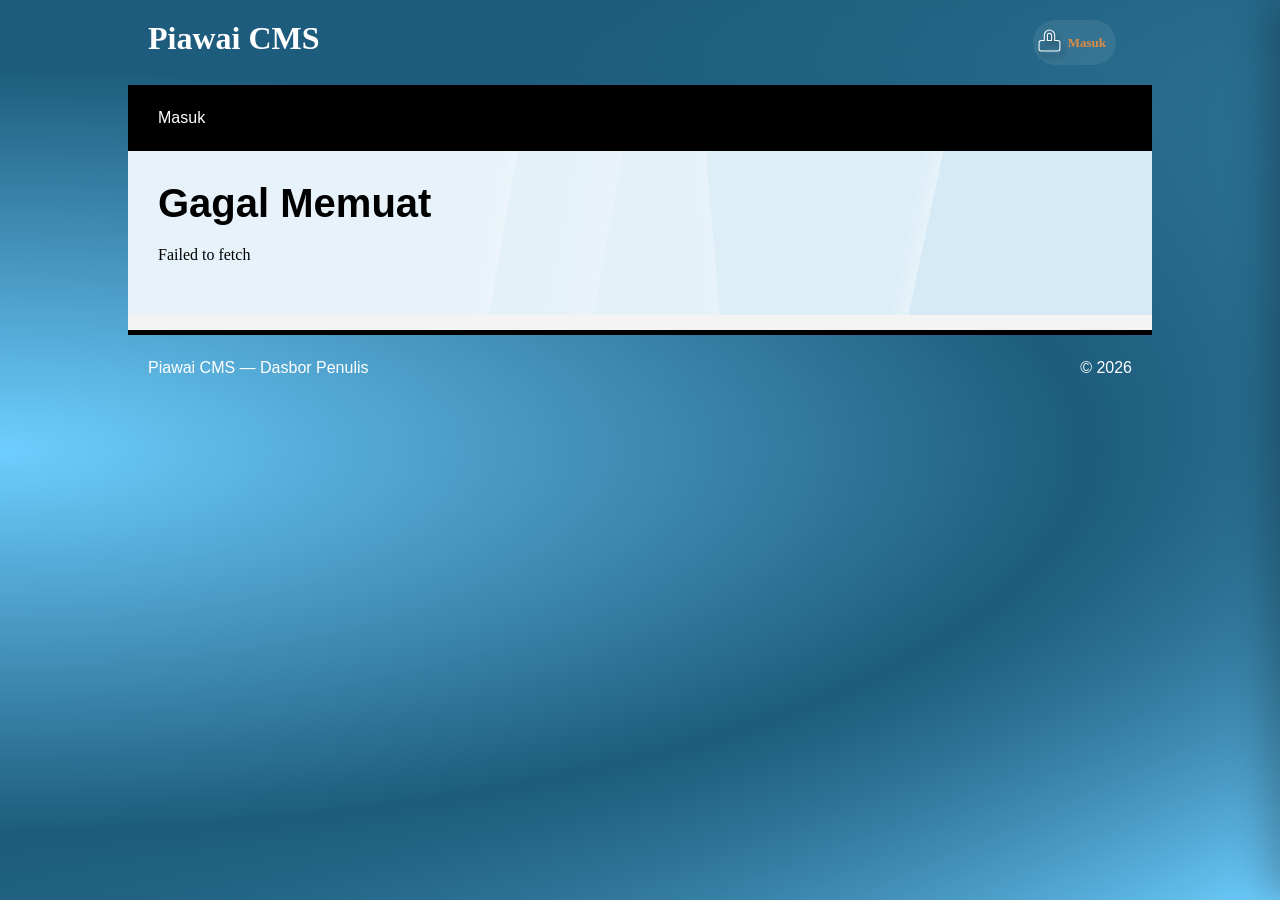
<file: index.html>
<!DOCTYPE html>
<html lang="id">
<head>
    <meta charset="utf-8">
    <meta name="description" content="Piawai CMS — platform CMS multi-penulis. Baca artikel dari berbagai penulis, atau masuk untuk mengelola CMS Anda sendiri.">
    <meta name="viewport" content="width=device-width, initial-scale=1, maximum-scale=5">
    <!-- Shell tunggal ini sekarang menyajikan halaman PUBLIK (beranda,
         ?profile/<kodeCms>, ?user/<kodeCms>/<slug>) DAN admin (?login,
         ?dashboard, ?editor/<id>, dst) — lihat engine.js & pages/public.js.
         Karena semua rute lewat query string di satu file, tidak ada lagi
         pembagian "app.html vs index.html" seperti versi Worker sebelumnya. -->
    <title>Piawai CMS</title>
    <!-- [PERF] Preconnect ke origin API (dipisah dari frontend, lihat db.js) —
         browser membuka koneksi DNS+TLS lebih awal, jadi fetch data halaman
         pertama tidak menunggu handshake baru saat itu juga. -->
    <link rel="preconnect" href="https://cms-api.piawai.workers.dev">
    <link rel="dns-prefetch" href="https://cms-api.piawai.workers.dev">
    <link rel="stylesheet" type="text/css" href="style.css">
    <link rel="stylesheet" type="text/css" href="svg.css">
    <!-- [SECURITY] Captcha login/registrasi kini captcha matematika kustom
         (soal diminta ke server, diverifikasi di server juga) — tidak ada
         lagi script pihak ketiga yang perlu dimuat di sini. Lihat auth.js. -->
</head>
<body>

  <!-- [PERF] Progress bar navigasi tipis — lihat web.startProgress/finishProgress di engine.js -->
  <div id="navProgress"></div>

  <div class="main" id="body">
    <div id="stickyHeaderWrap">
    <div class="row header">
        <div class="kiri">
            <a href="/" onclick="web.navigate({page:'home'}); return false;" style="color:inherit;text-decoration:none;">
                <span class="orange">Piawai CMS</span>
                <span class="orange sub"></span>
            </a>
        </div>
        <div class="kanan">
            <div id="authSlot" class="auth-slot"></div>
        </div>
    </div>

    <div class="row">
        <div class="menu-bar" id="stickyMenu">
            <div class="burger" id="burgerBtn">&#9776;</div>
            <nav class="nav-links" id="navLinks"></nav>
        </div>
    </div>
    </div>

<div id="content"></div>

<!-- FORM DRAWER — panel geser dari kanan, dipakai ulang oleh SEMUA form
     tambah/edit (artikel, profil CMS, kelola CMS). -->
<div id="formDrawerOverlay" class="form-drawer-overlay" onclick="web.closeDrawer()"></div>
<div id="formDrawerPanel" class="form-drawer" role="dialog" aria-modal="true" aria-labelledby="formDrawerTitle">
    <div class="form-drawer-header">
        <span class="form-drawer-header-title" id="formDrawerTitle"></span>
        <button type="button" class="form-drawer-close" onclick="web.closeDrawer()">&times; Tutup</button>
    </div>
    <div class="form-drawer-body" id="formDrawerBody"></div>
</div>

<div class="row footer">
    <div class="kiri">Piawai CMS &mdash; Dasbor Penulis</div>
    <div class="kanan">&nbsp; &copy; 2026</div>
</div>

</div>

<script type="text/javascript" src="svg.js"></script>
<script type="text/javascript" src="engine.js"></script>
<script type="text/javascript" src="db.js"></script>
<script type="text/javascript" src="auth.js"></script>

<script type="text/javascript">
if (typeof svg !== 'undefined') svg.di();
</script>

<script type="text/javascript">
// Menu dibangun dari siteConfig (dataset.js). Menyaring berdasar status
// login (guestOnly) & peran (role) — lihat komentar di dataset.js.
function renderMenu() {
    const navLinks = document.getElementById('navLinks');
    if (!navLinks) return;

    const user = (typeof auth !== 'undefined') ? auth.currentUser() : null;
    const visible = p => (!p.guestOnly || !user) && (!p.role || (user && p.role.includes(user.role)));

    navLinks.innerHTML = siteConfig
        .filter(p => p.menu && visible(p))
        .map(p => `<a href="${web.href(p.slug)}" onclick="web.navigate('${p.slug}'); return false;">${p.label}</a>`)
        .join('\n');

    if (typeof auth !== 'undefined') auth.renderAuthUI();
}
</script>

<script src="dataset.js"></script>
<script>
    loadPageScripts(pageFiles, () => {
        renderMenu();
        web.navigate(); // [PERF] render pertama di sini, bukan di window.onload — lihat komentar di engine.js
    });
</script>

</body>
</html>
</file>
<file: style.css>
/* PT Sismadi Langit Solusi - Style Core
  Build: 2026-04-19
  Focus: Modular, Scalable, & Consistent Design
*/

:root {
  /* Colors — Brand */
  --pColor:        #00738e;
  --sColor:        #00738e;
  --aColor:        #DF8C43;
  --tColor:        #2C2A27;
  --pLightColor:   #4da2be;
  --pDarkColor:    #004761;
  --pTextColor:    #ffffff;
  --bg-dark:       #1D5C7C;
  --bg-light:      #6ECEFF;
  --color-page-bg: #F4F4F4;

  /* Colors — Semantic */
  --color-danger:  #c0392b;
  --color-success: #1D9E75;
  --color-muted:   #555;

  /* Typography */
  --font-heading: 'Plus Jakarta Sans', 'Segoe UI', sans-serif;
  --font-body:    'Inter', 'Segoe UI', sans-serif;
  --font-serif:   Georgia, "Times New Roman", serif;
  --font-mono:    'Courier New', Courier, monospace;

  --h1Size: 40px;
  --h2Size: 32px;
  --h3Size: 24px;
  --tSize:  16px;

  /* Weights & Spacing */
  --weight-bold:     700;
  --weight-medium:   500;
  --transition-fast: 0.2s ease;
  --radius-sm:       4px;
  --radius-lg:       8px;

  /* Slide Viewer — PREP phase colors */
  --sv-ph-p:  #DF8C43;   /* Point   — amber  */
  --sv-ph-r:  #5DCAA5;   /* Reason  — teal   */
  --sv-ph-e:  #AFA9EC;   /* Example — violet */
  --sv-ph-p2: #F4C0D1;   /* Point 2 — pink   */
  --sv-ph-inactive: var(--mColor, #555);

  /* Slide Viewer — Dark theme tokens */
  --sv-bg:         #0D0D0F;
  --sv-bg-dark:    #16161A;
  --sv-border:     #2A2A35;
  --sv-text:       #F0EEE8;
  --sv-text-muted: #B8B5AC;
  --sv-text-dim:   #888880;
}


/* =====================================================
   PREP Phase — Slide Viewer labels & prep bar
   ===================================================== */

/* Phase label di dalam slide (div.sv-phase-label) */
.sv-ph-p  { color: var(--sv-ph-p);  }
.sv-ph-r  { color: var(--sv-ph-r);  }
.sv-ph-e  { color: var(--sv-ph-e);  }
.sv-ph-p2 { color: var(--sv-ph-p2); }

/* Prep bar di topbar — inactive by default, active saat sv-ps-active ditambah JS */
.sv-ps                        { color: var(--sv-ph-inactive); transition: color .2s; }
.sv-ps.sv-ps-active.sv-ph-p  { color: var(--sv-ph-p);  }
.sv-ps.sv-ps-active.sv-ph-r  { color: var(--sv-ph-r);  }
.sv-ps.sv-ps-active.sv-ph-e  { color: var(--sv-ph-e);  }
.sv-ps.sv-ps-active.sv-ph-p2 { color: var(--sv-ph-p2); }


/* =====================================================
   Reset & Global
   ===================================================== */

* { box-sizing: border-box; }

body {
  margin: 0;
  font-family: var(--font-body);
  font-size: var(--tSize);
  line-height: 1.6;
  color: var(--tColor);
  background-color: var(--bg-dark);
  background-image:
    radial-gradient(farthest-corner at center left, var(--bg-light) 0%, var(--bg-dark) 60%, transparent),
    radial-gradient(farthest-corner at bottom right, var(--bg-light) 0%, var(--bg-dark) 80%, transparent);
  background-attachment: fixed;
  background-size: cover;
  min-height: 100vh;
  -webkit-font-smoothing: antialiased;
}

h1, h2, h3, .judul {
  font-family: var(--font-heading);
  font-weight: var(--weight-bold);
  margin: 0 0 10px;
}
h1 { font-size: var(--h1Size); line-height: 1.1; }
h2 { font-size: var(--h2Size); }
h3 { font-size: var(--h3Size); font-weight: var(--weight-medium); }

a { color: var(--aColor); text-decoration: none; transition: var(--transition-fast); }
a:hover { text-decoration: underline; }

.hide  { display: none !important; }
.kiri  { float: left; }
.kanan { float: right; right: 0; }


/* =====================================================
   Layout System
   ===================================================== */

.main { margin: auto; width: 80%; }
.row  { width: 100%; display: table; table-layout: fixed; }
.row::after { content: ""; clear: both; display: block; }

[class*='col-'] { float: left; padding: 10px; word-wrap: break-word; }
.col-1-1 { width: 100%; }
.col-1-2 { width: 50%; }
.col-1-3 { width: 33.33%; }
.col-2-3 { width: 66.66%; }
.col-1-4 { width: 25%; }


/* =====================================================
   Sections & Page Types
   ===================================================== */

.header, .footer { padding: 20px; color: white; }
.header { font: bold 2em var(--font-serif); position: relative; }
.footer { border-top: 5px solid #000; }

/* [DEDUP] .page — merged dua deklarasi terpisah menjadi satu block */
.page {
  background: #D5EAF5;
  background-image:
    linear-gradient(100deg,
      rgba(255,255,255,0.1) 35%,
      rgba(255,255,255,0.3) 37%,
      transparent 8.5%,
      rgba(255,255,255,0.1) 45%,
      rgba(255,255,255,0.2) 47%,
      transparent 8.5%,
      transparent 78%
    ),
    linear-gradient(85deg,
      rgba(255,255,255,0.2) 55%,
      rgba(255,255,255,0.3) 57%,
      transparent 8.5%,
      transparent 78%
    ),
    linear-gradient(102deg,
      rgba(255,255,255,0.2) 75%,
      rgba(255,255,255,0.4) 77%,
      transparent 8.5%,
      transparent 100%
    );
  background-position: top left;
  background-repeat: no-repeat;
  background-size: 100% auto;
  border-bottom: 15px solid var(--color-page-bg);
  padding: 10px 0;
}

.page4  { background: #ffffff; padding: 10px 0; }
.gading { background: #F2F3EB; padding: 10px 0; }

.artikel {
  padding: 20px 30px;
  font-family: var(--font-serif);
  color: #000;
  line-height: 1.8;
}


/* =====================================================
   Hero & Media
   ===================================================== */

.hero h1 { font-size: 56px; line-height: 1; }

.img       { width: 100%; height: auto; }
.img svg   { width: 100%; height: auto; fill: white; }
.img svg path { fill: white; stroke: none; }

.simg svg   { stroke: black; height: 70px; width: 70px; }
.img-32 svg { stroke: black; height: 32px; width: 32px; }

.img-hero {
  width: 80%;
  max-width: 280px;
  aspect-ratio: 1 / 1;
  object-fit: cover;
  border-radius: 50%;
  border: 5px solid white;
  box-shadow: 0 10px 20px rgba(0,0,0,0.2);
  display: flex;
  align-items: center;
  justify-content: center;
  margin: 0 auto;
}


/* =====================================================
   Navigation
   ===================================================== */

.menu-bar {
  background: #000;
  display: flex;
  justify-content: space-between;
  align-items: center;
}

/* =====================================================
   Sticky header — bungkus header (logo/auth) + menu-bar
   supaya keduanya tetap menempel bersama di atas saat
   halaman discroll, bukan cuma menu-bar sendiri.
   ===================================================== */

#stickyHeaderWrap {
  position: sticky;
  top: -80px;
  z-index: 1000;
  /* background solid supaya konten yang scroll di baliknya tidak
     "tembus pandang" -- .header aslinya transparan (cuma mengandalkan
     gradient body di belakangnya), jadi perlu warna sendiri saat
     ditempel di atas konten lain. */
  /* background: linear-gradient(135deg, var(--bg-light) 0%, var(--bg-dark) 70%); */
  /* box-shadow: 0 2px 10px rgba(0,0,0,0.25); */
}

.nav-links { display: flex; flex-wrap: wrap; justify-content: flex-end; }

.nav-links > a, .burger {
  color: white;
  padding: 20px 30px;
  transition: 0.3s;
  white-space: nowrap;
}
.nav-links > a:hover, .burger:hover {
  background-image: linear-gradient(#353535, #000);
}

.burger { display: none; font-size: 24px; }

/* ---------- Nav parent (dropdown multi-menu) ---------- */
.nav-parent { position: relative; }

.nav-parent-label {
  display: block;
  color: white;
  padding: 20px 30px;
  transition: 0.3s;
  white-space: nowrap;
  cursor: pointer;
  user-select: none;
}
.nav-parent-label:hover { background-image: linear-gradient(#353535, #000); }

.nav-caret { font-size: 10px; display: inline-block; transition: transform 0.2s; }
.nav-parent.open > .nav-parent-label .nav-caret { transform: rotate(180deg); }

.nav-children {
  display: none;
  position: absolute;
  top: 100%;
  right: 0;
  min-width: 200px;
  background: #000;
  flex-direction: column;
  box-shadow: 0 8px 16px rgba(0,0,0,0.35);
  z-index: 100;
}
.nav-children a {
  color: white;
  padding: 14px 24px;
  white-space: nowrap;
  display: block;
}
.nav-children a:hover { background-image: linear-gradient(#353535, #000); }

/* Desktop: hover membuka dropdown */
@media (min-width: 769px) {
  .nav-parent:hover .nav-children,
  .nav-parent.open .nav-children { display: flex; }
}

/* Mobile/klik: state .open dikontrol lewat web.toggleSubmenu() */
.nav-parent.open .nav-children { display: flex; }


/* =====================================================
   Forms & Buttons
   ===================================================== */

input:not([type=checkbox]):not([type=radio]), select, textarea {
  background: white;
  width: 100%;
  padding: 10px;
  border: 1px solid #ccc;
  border-radius: var(--radius-sm);
  margin: 5px 0 15px;
}

.slcBtn, button {
  background: #000;
  color: #fff;
  padding: 12px 24px;
  border: none;
  border-radius: var(--radius-sm);
  cursor: pointer;
  font-weight: 600;
}


/* =====================================================
   Shared Card Pattern (DRY)
   ===================================================== */

.info-card, .pub-item, .kbli-row {
  background: rgba(255,255,255,0.7);
  border-left: 4px solid var(--pLightColor);
  padding: 15px;
  margin-bottom: 12px;
  border-radius: 0 var(--radius-sm) var(--radius-sm) 0;
}

/* info-card overrides the grouped rule above */
.info-card {
  background: #fff;
  border: 1px solid rgba(0,0,0,0.08);
  border-left: 4px solid var(--pColor);
}
.info-card strong {
  color: var(--pDarkColor);
  border-bottom: 2px solid var(--aColor);
  display: inline-block;
}

/* =====================================================
   Course Catalog (Home) — reuses .info-card design tokens
   ===================================================== */

.course-count {
  color: var(--aColor);
  font-weight: 600;
  margin: 4px 0 20px;
}

.course-grid {
  display: grid;
  grid-template-columns: repeat(3, 1fr);
  gap: 20px;
}

.course-card {
  background: #fff;
  border: 1px solid rgba(0,0,0,0.08);
  border-left: 4px solid var(--pColor);
  border-radius: 0 var(--radius-sm) var(--radius-sm) 0;
  padding: 20px;
  display: flex;
  flex-direction: column;
}

.course-card h3 {
  color: var(--pDarkColor);
  margin: 0 0 8px;
}

.course-meta {
  list-style: none;
  padding: 0;
  margin: 12px 0;
  font-size: 14px;
}

.course-meta li { margin-bottom: 4px; }

.course-card .slcBtn {
  margin-top: auto;
  align-self: flex-start;
  text-decoration: none;
}

@media (max-width: 900px) {
  .course-grid { grid-template-columns: 1fr; }
}


/* =====================================================
   Specialized Components
   ===================================================== */

.badge {
  display: inline-block;
  background: var(--pDarkColor);
  color: #fff;
  font-size: 0.75em;
  padding: 3px 10px;
  border-radius: 20px;
  margin: 2px;
}

/* Varian status kuis/sertifikat (dashboard-quiz-patch.js) */
.badge-success { background: var(--color-success); }
.badge-warning { background: #c98a1f; }
.badge-muted   { background: var(--color-muted); }

.tl-item {
  border-left: 3px solid var(--pLightColor);
  padding: 0 0 20px 20px;
  position: relative;
}
.tl-item::before {
  content: '';
  width: 10px;
  height: 10px;
  background: var(--pLightColor);
  border-radius: 50%;
  position: absolute;
  left: -6.5px;
  top: 6px;
}

.skill-track { background: #eee; border-radius: 10px; height: 8px; margin: 8px 0; overflow: hidden; }
.skill-fill  { background: var(--pColor); height: 100%; transition: width 0.8s ease; }


/* =====================================================
   Responsive — Global
   ===================================================== */

@media (max-width: 768px) {
  .main   { width: 95%; }
  .burger { display: block; cursor: pointer; }

  .nav-links {
    display: none;
    flex-direction: column;
    width: 100%;
    position: absolute;
    top: 150px;
    left: 0;
    background: #000;
    z-index: 99;
  }
  .nav-links.active { display: flex; }

  .nav-parent-label { padding: 16px 30px; }
  .nav-children {
    display: none;
    position: static;
    box-shadow: none;
    background: #111;
    min-width: 0;
  }
  .nav-children a { padding: 12px 30px 12px 44px; }
  .nav-parent.open .nav-children { display: flex; }

  [class*='col-'] { width: 100% !important; }
  .hero h1        { font-size: 36px; }
}


/* =====================================================
   Slide Viewer — Komponen DonatJS (slideViewer)
   Dipanggil dari lineRenderer via 'slide:' prefix
   ===================================================== */

.sv-wrap {
  background: var(--sv-bg);
  border-radius: 12px;
  overflow: hidden;
  margin: 20px 0;
  display: flex;
  flex-direction: column;
  min-height: 480px;
  border: 1px solid var(--sv-border);
  font-family: Georgia, serif;
}

.sv-topbar {
  background: var(--sv-bg-dark);
  border-bottom: 1px solid var(--sv-border);
  padding: 12px 24px;
  display: flex;
  align-items: center;
  justify-content: space-between;
  flex-shrink: 0;
}
.sv-title-label { font-size: 12px; color: var(--sv-text-dim); font-family: monospace; }
.sv-prep-bar    { display: flex; gap: 12px; }

/* .sv-ps base — font override di sini karena lebih spesifik dari :root rule */
.sv-ps { font-size: 10px; font-family: monospace; letter-spacing: .1em; color: var(--sv-border); transition: color .3s; }

.sv-stage {
  flex: 1;
  position: relative;
  overflow: hidden;
  min-height: 360px;
}

.sv-slide {
  display: none;
  flex-direction: column;
  padding: 36px 48px;
  position: absolute;
  inset: 0;
  overflow: hidden;
  opacity: 0;
  transform: translateX(40px);
  transition: opacity .3s ease, transform .3s ease;
}
.sv-slide.sv-active {
  display: flex;
  opacity: 1;
  transform: translateX(0);
}

.sv-phase-label {
  font-size: 10px;
  font-family: monospace;
  letter-spacing: .14em;
  text-transform: uppercase;
  margin-bottom: 10px;
}

.sv-h2 {
  font-size: clamp(18px, 2.8vw, 32px);
  font-weight: normal;
  color: var(--sv-text);
  margin: 0 0 16px;
  line-height: 1.2;
  max-width: 700px;
}
.sv-h2 em { font-style: normal; color: var(--aColor); }

.sv-scroll { overflow-y: auto; flex: 1; }
.sv-scroll::-webkit-scrollbar       { width: 3px; }
.sv-scroll::-webkit-scrollbar-thumb { background: var(--sv-border); }

.sv-body {
  font-size: 15px;
  line-height: 1.75;
  color: var(--sv-text-muted);
  max-width: 660px;
  margin: 0 0 14px;
  font-family: Georgia, serif;
}

/* [DEDUP] .sv-code — merged dua deklarasi terpisah, ambil versi terbaru (admin block)
   pre-wrap lebih aman dari pre, dark theme konsisten via var */
.sv-code {
  background: var(--sv-bg-dark);
  color: var(--sv-text-muted);
  padding: 18px 22px;
  border: 1px solid var(--sv-border);
  border-radius: 8px;
  font-family: var(--font-mono);
  font-size: 12px;
  line-height: 1.8;
  max-width: 680px;
  overflow-x: auto;
  white-space: pre-wrap;
  text-align: left;
  margin: 0;
}

.sv-list {
  list-style: none;
  padding: 0;
  margin: 0;
  display: flex;
  flex-direction: column;
  gap: 9px;
  max-width: 660px;
}
.sv-list li {
  display: flex;
  gap: 12px;
  align-items: flex-start;
  font-size: 14px;
  line-height: 1.6;
  color: var(--sv-text-muted);
}
.sv-list li::before {
  content: '';
  width: 6px;
  height: 6px;
  border-radius: 50%;
  background: var(--aColor);
  margin-top: 8px;
  flex-shrink: 0;
}
.sv-list li.e::before { background: var(--sv-ph-e); }
.sv-list li.r::before { background: var(--sv-ph-r); }

.sv-cards {
  display: grid;
  grid-template-columns: repeat(auto-fit, minmax(160px, 1fr));
  gap: 12px;
  max-width: 720px;
  margin-top: 8px;
}
.sv-card {
  background: var(--sv-bg-dark);
  border: 1px solid var(--sv-border);
  border-radius: 10px;
  padding: 14px 18px;
}
.sv-card-l {
  font-size: 10px;
  font-family: monospace;
  letter-spacing: .1em;
  text-transform: uppercase;
  color: var(--sv-text-dim);
  margin-bottom: 6px;
}
.sv-card-v { font-size: 13px; color: var(--sv-text); line-height: 1.5; }

.sv-num {
  position: absolute;
  top: 16px;
  right: 24px;
  font-size: 11px;
  font-family: monospace;
  color: var(--sv-border);
}

.sv-nav {
  height: 52px;
  background: var(--sv-bg-dark);
  border-top: 1px solid var(--sv-border);
  display: flex;
  align-items: center;
  padding: 0 24px;
  gap: 14px;
  flex-shrink: 0;
}
.sv-btn {
  width: 34px;
  height: 34px;
  border-radius: 8px;
  border: 1px solid var(--sv-border);
  background: transparent;
  color: var(--sv-text);
  font-size: 14px;
  cursor: pointer;
  display: flex;
  align-items: center;
  justify-content: center;
  transition: all .15s;
  padding: 0;
}
.sv-btn:hover    { background: var(--sv-border); }
.sv-btn:disabled { opacity: .25; cursor: default; }

.sv-dots { flex: 1; display: flex; gap: 5px; align-items: center; }
.sv-dot {
  width: 6px;
  height: 6px;
  border-radius: 50%;
  background: var(--sv-border);
  cursor: pointer;
  transition: all .2s;
  flex-shrink: 0;
}
.sv-dot.sv-dot-active { background: var(--aColor); width: 18px; border-radius: 3px; }

.sv-counter {
  font-size: 11px;
  font-family: monospace;
  color: var(--sv-text-dim);
  min-width: 44px;
  text-align: right;
}

@media (max-width: 768px) {
  .sv-slide  { padding: 20px 16px; }
  .sv-h2     { font-size: 18px; }
  .sv-cards  { grid-template-columns: 1fr; }
}


/* =====================================================
   Certificate
   ===================================================== */

/* Sertifikat — versi bergambar latar. Sumber: rawpixel tp244-bg1-07
   (disediakan JPG + EPS). JPG dipakai (bukan EPS — browser tidak bisa
   merender EPS sama sekali, dan EPS ini pun cuma pembungkus raster,
   jadi tidak ada nilai vektor yang hilang). Diresize+kompres dari
   5001x3335/850KB ke 2000x1334/85KB, lalu di-EMBED sebagai base64
   data URI langsung di sini (bukan file terpisah assets/img/...) —
   ini WAJIB karena aplikasi ini dijalankan dari file:// lokal:
   background-image dari file terpisah bikin canvas "tainted" saat
   ditangkap html2canvas untuk Unduh PDF (SecurityError saat
   toDataURL), walau file-nya ada di folder yang sama. Data URI tidak
   pernah di-"fetch" sebagai resource terpisah sehingga origin-nya
   selalu sama dengan dokumen → aman dipakai html2canvas baik dibuka
   lewat file:// maupun nanti lewat server HTTP. */
.cert-border {
  max-width: 900px;
  width: 100%;
  aspect-ratio: 3 / 2;
  margin: 0 auto;
  box-sizing: border-box;
  padding: 55px 70px;
  text-align: center;
  border-radius: 10px;
  overflow: hidden;
  position: relative;
  background: #fff url('[data-uri]') center / cover no-repeat;
  box-shadow: 0 12px 40px rgba(0, 0, 0, .18);
  display: flex;
  flex-direction: column;
  justify-content: center;
}
.cert-border h1    { font-size: 36px; }
.cert-name         { font-size: 42px; font-weight: bold; margin: 20px 0; }
.cert-score        { font-size: 24px; padding: 15px 30px; }
.cert-border p     { margin: 10px 0; font-size: 16px; }
.cert-border small { display: block; margin-top: 20px; color: #666; }
.cert-actions      { display: flex; gap: 10px; justify-content: center; flex-wrap: wrap; }

@media (max-width: 600px) {
  .cert-border { aspect-ratio: auto; padding: 30px 20px; }
}

@media print {
  .no-print    { display: none; }
  .cert-border { border: 5px solid var(--bg-dark); margin: 0; }
}


/* =====================================================
   Table
   ===================================================== */

.table-container { overflow-x: auto; margin: 20px 0; text-align: center; }
.table-container table { width: 100%; border-collapse: collapse; background: #fff; font-size: 14px; }
.table-container th    { background: var(--pDarkColor); color: #fff; padding: 10px; font-weight: 600; }
.table-container td    { padding: 10px; border-bottom: 1px solid #eee; }
.table-container tr:hover { background: rgba(0,115,142,0.05); }


/* =====================================================
   Accordion
   ===================================================== */

.accordion         { background: #fff; padding: 15px; margin-bottom: 10px; border-radius: 8px; border: 1px solid #ddd; }
.accordion summary { cursor: pointer; font-weight: bold; }
.acc-content       { padding: 10px 0; color: var(--color-muted); }


/* =====================================================
   Pricing
   ===================================================== */

.price-container { display: flex; flex-wrap: wrap; gap: 20px; }

/* [DEDUP] .price-card — merged dua deklarasi terpisah: tambah flex:1 + min-width ke satu block */
.price-card {
  flex: 1;
  min-width: 250px;
  background: #fff;
  padding: 25px;
  border-radius: 12px;
  border: 2px solid var(--pColor);
  text-align: center;
}
.price-val      { font-size: 24px; font-weight: bold; margin: 15px 0; color: var(--pColor); }
.price-card ul  { list-style: none; padding: 0; margin-bottom: 20px; text-align: left; }


/* =====================================================
   Demo & Testimonial
   ===================================================== */

.demo-box { background: #eee; padding: 15px; border-radius: 8px; margin: 15px 0; }
.demo-out { background: #fff; padding: 10px; margin-top: 10px; border-left: 3px solid var(--pColor); }

.testi-grid { display: grid; grid-template-columns: repeat(auto-fit, minmax(250px, 1fr)); gap: 20px; margin: 20px 0; }
.testi-card { background: #fff; padding: 20px; border-radius: 8px; box-shadow: 0 4px 6px rgba(0,0,0,0.1); }
.testi-card img { width: 60px; height: 60px; border-radius: 50%; }


/* =====================================================
   Admin Panel
   ===================================================== */

.admin-wrap   { padding: 20px 0 40px; }
.admin-heading {
  color: #fff;
  padding: 16px 0 8px;
  font-family: var(--font-heading);
  font-size: 18px;
  opacity: 0.85;
}

.a-card {
  background: #fff;
  border: 1px solid rgba(0,0,0,0.08);
  border-left: 4px solid var(--pColor);
  border-radius: 0 var(--radius-lg) var(--radius-lg) 0;
  padding: 20px 24px;
  margin-bottom: 16px;
}

.a-sec {
  font-size: 11px;
  font-weight: 600;
  color: var(--pDarkColor);
  margin-bottom: 12px;
  display: inline-flex;
  align-items: center;
  gap: 6px;
  text-transform: uppercase;
  letter-spacing: .06em;
  border-bottom: 2px solid var(--aColor);
  padding-bottom: 6px;
}

.a-row   { display: flex; gap: 8px; align-items: center; margin-bottom: 10px; flex-wrap: wrap; }
.a-label { font-size: 12px; color: var(--color-muted); min-width: 72px; flex-shrink: 0; }

.a-card input[type=text],
.a-card input[type=password],
.a-card select {
  flex: 1;
  min-width: 0;
  padding: 8px 12px;
  border-radius: var(--radius-sm);
  border: 1px solid #ccc;
  background: #fafafa;
  color: var(--tColor);
  font-size: 13px;
  font-family: monospace;
  width: auto;
  margin: 0;
}
.a-card textarea {
  width: 100%;
  padding: 12px;
  border-radius: var(--radius-sm);
  border: 1px solid #ccc;
  background: #fafafa;
  color: var(--tColor);
  font-size: 12px;
  font-family: monospace;
  resize: vertical;
  line-height: 1.6;
  margin: 0;
}
.a-card button {
  padding: 8px 16px;
  border-radius: var(--radius-sm);
  border: 1px solid #ccc;
  background: #f4f4f4;
  color: var(--tColor);
  cursor: pointer;
  font-size: 13px;
  display: inline-flex;
  align-items: center;
  gap: 5px;
  white-space: nowrap;
  font-weight: 500;
}
.a-card button:hover  { background: #e8e8e8; }
.a-card button:active { transform: scale(.98); }

.btn-primary       { background: var(--pDarkColor) !important; color: #fff !important; border-color: var(--pDarkColor) !important; }
.btn-primary:hover { background: var(--pColor) !important; }
.btn-danger        { background: var(--color-danger) !important; color: #fff !important; border-color: var(--color-danger) !important; }
.btn-success       { background: var(--color-success) !important; color: #fff !important; border-color: var(--color-success) !important; }

.a-log {
  font-family: monospace;
  font-size: 12px;
  padding: 10px 14px;
  border-radius: var(--radius-sm);
  background: #f4f4f4;
  color: var(--color-muted);
  border-left: 3px solid #ccc;
  margin-top: 10px;
  min-height: 32px;
  white-space: pre-wrap;
  word-break: break-all;
}
.a-log.ok   { border-color: var(--color-success); color: #14704f; background: #edfaf4; }
.a-log.err  { border-color: var(--color-danger);  color: #9b2d2d; background: #fdf0ef; }
.a-log.info { border-color: var(--pColor); color: var(--pDarkColor); background: #e8f4f8; }

.tab-bar {
  display: flex;
  border-bottom: 2px solid #ddd;
  margin-bottom: 20px;
  background: #fff;
  border-radius: var(--radius-lg) var(--radius-lg) 0 0;
  overflow: hidden;
}
.a-tab {
  padding: 12px 24px;
  font-size: 13px;
  cursor: pointer;
  border-bottom: 3px solid transparent;
  color: #777;
  display: flex;
  align-items: center;
  gap: 6px;
  font-weight: 500;
  transition: var(--transition-fast);
  margin-bottom: -2px;
}
.a-tab:hover  { color: var(--pColor); background: #f8f8f8; }
.a-tab.active { color: var(--pDarkColor); border-bottom-color: var(--aColor); background: #fff; }

.chips { display: flex; flex-wrap: wrap; gap: 6px; margin: 10px 0; }
.chip {
  padding: 5px 12px;
  border-radius: 20px;
  border: 1px solid #ccc;
  font-size: 12px;
  background: #f4f4f4;
  color: var(--tColor);
  display: flex;
  align-items: center;
  gap: 5px;
}
.chip.active { border-color: var(--pColor); color: var(--pDarkColor); background: #e8f4f8; }
.chip-del       { color: var(--color-danger); cursor: pointer; font-size: 16px; line-height: 1; margin-left: 3px; }
.chip-del:hover { color: #922b21; }

.btn-bar { display: flex; gap: 8px; flex-wrap: wrap; margin-top: 14px; }
.a-muted { font-size: 12px; color: #888; }


/* =====================================================
   Module Body — info-card layout di dalam konten modul
   ===================================================== */

.module-body { container-type: inline-size; }

.module-body .info-card,
.artikel .info-card {
  display: inline-block;
  vertical-align: top;
  width: calc(33.33% - 14px);
  margin: 0 6px 14px 0;
  box-sizing: border-box;
  background: #fff;
  border: 1px solid rgba(0,0,0,0.08);
  border-left: 4px solid var(--pColor);
  border-radius: 0 var(--radius-sm) var(--radius-sm) 0;
  padding: 15px;
}

.module-body .info-card-grid,
.artikel .info-card-grid {
  display: grid;
  grid-template-columns: repeat(3, 1fr);
  gap: 14px;
  margin: 14px 0;
}

.info-card-grid .info-card { width: 100% !important; margin: 0 !important; display: block; }

.info-card-row {
  display: grid;
  grid-template-columns: repeat(auto-fit, minmax(220px, 1fr));
  gap: 14px;
  margin: 14px 0;
}
.info-card-row .info-card { width: 100% !important; margin: 0 !important; display: block; }

@media (max-width: 900px) {
  .module-body .info-card,
  .artikel .info-card { width: calc(50% - 10px); }

  .info-card-row   { grid-template-columns: repeat(2, 1fr); }
  .info-card-grid  { grid-template-columns: repeat(2, 1fr); }
}

@media (max-width: 600px) {
  .module-body .info-card,
  .artikel .info-card { width: 100%; margin: 0 0 10px 0; display: block; }

  .info-card-row,
  .info-card-grid { grid-template-columns: 1fr; }
}


/* =====================================================
   Learn Modal — Mode Baca Penuh
   ===================================================== */

.learn-modal {
  display: none;
  position: fixed;
  inset: 0;
  z-index: 9999;
  background: rgba(0, 0, 0, 0.65);
  backdrop-filter: blur(3px);
  -webkit-backdrop-filter: blur(3px);
  overflow-y: auto;
  padding: 32px 16px;
  animation: learnModalFadeIn .2s ease;
}

@keyframes learnModalFadeIn {
  from { opacity: 0; }
  to   { opacity: 1; }
}

.learn-modal-content {
  background: #fff;
  border-radius: var(--radius-lg);
  max-width: 90%;
  /* max-width: 820px; */
  margin: 0 auto;
  box-shadow: 0 24px 64px rgba(0, 0, 0, 0.35);
  overflow: hidden;
  animation: learnModalSlideUp .25s ease;
}

@keyframes learnModalSlideUp {
  from { transform: translateY(24px); opacity: 0; }
  to   { transform: translateY(0);    opacity: 1; }
}

.learn-modal-header {
  display: flex;
  align-items: center;
  justify-content: space-between;
  padding: 14px 20px;
  background: var(--pDarkColor);
  color: #fff;
}

.learn-modal-header-title {
  font-family: var(--font-heading);
  font-size: 14px;
  font-weight: 600;
  opacity: 0.9;
  letter-spacing: .03em;
}

.learn-modal-close {
  display: inline-flex;
  align-items: center;
  gap: 6px;
  background: rgba(255,255,255,0.15);
  color: #fff;
  border: 1px solid rgba(255,255,255,0.25);
  border-radius: var(--radius-sm);
  padding: 6px 14px;
  font-size: 13px;
  font-weight: 500;
  cursor: pointer;
  transition: background var(--transition-fast);
}
.learn-modal-close:hover {
  background: rgba(255,255,255,0.28);
}

.learn-modal-body {
  padding: 28px 32px 36px;
  font-family: var(--font-serif);
  font-size: 16px;
  line-height: 1.85;
  color: var(--tColor);
}

/* Pastikan info-card di dalam modal tampil dengan benar */
.learn-modal-body .info-card {
  display: block;
  width: 100%;
  margin: 0 0 14px 0;
}

@media (max-width: 600px) {
  .learn-modal { padding: 16px 8px; }
  .learn-modal-body { padding: 20px 16px 28px; }
}


/* Tombol pemicu drawer "Daftar Modul" di halaman materi (satu kolom
   penuh) — lihat components.learningModule di script.js. */
.module-toolbar {
  display: flex;
  justify-content: flex-end;
  margin-bottom: 14px;
}
.modul-drawer-trigger {
  background: var(--pDarkColor, #333);
}

/* =====================================================
   Modul Drawer — Daftar Modul (kanan)
   ===================================================== */

.modul-drawer-overlay {
  display: block;
  position: fixed;
  inset: 0;
  z-index: 9500;
  background: rgba(0, 0, 0, 0.5);
  opacity: 0;
  visibility: hidden;
  pointer-events: none;
  transition: opacity var(--transition-fast), visibility var(--transition-fast);
}
.modul-drawer-overlay.open {
  opacity: 1;
  visibility: visible;
  pointer-events: auto;
}

.modul-drawer {
  position: fixed;
  top: 0;
  right: 0;
  bottom: 0;
  z-index: 9501;
  width: 340px;
  max-width: 88vw;
  background: #fff;
  box-shadow: -12px 0 36px rgba(0, 0, 0, 0.25);
  transform: translateX(100%);
  transition: transform .28s ease;
  display: flex;
  flex-direction: column;
  pointer-events: none;
}
.modul-drawer.open {
  transform: translateX(0);
  pointer-events: auto;
}

.modul-drawer-header {
  display: flex;
  align-items: center;
  justify-content: space-between;
  padding: 14px 18px;
  background: var(--pDarkColor);
  color: #fff;
  flex: 0 0 auto;
}

.modul-drawer-header-title {
  font-family: var(--font-heading);
  font-size: 14px;
  font-weight: 600;
  letter-spacing: .03em;
}

.modul-drawer-close {
  display: inline-flex;
  align-items: center;
  gap: 6px;
  background: rgba(255,255,255,0.15);
  color: #fff;
  border: 1px solid rgba(255,255,255,0.25);
  border-radius: var(--radius-sm);
  padding: 6px 12px;
  font-size: 13px;
  font-weight: 500;
  cursor: pointer;
  transition: background var(--transition-fast);
}
.modul-drawer-close:hover {
  background: rgba(255,255,255,0.28);
}

.modul-drawer-body {
  flex: 1 1 auto;
  overflow-y: auto;
  padding: 18px 20px 32px;
  font-family: var(--font-serif);
  color: var(--tColor);
}
.modul-drawer-body h3 { margin-top: 0; }

.modul-drawer-body .cat-box {
  margin-bottom: 18px;
  padding-bottom: 14px;
  border-bottom: 1px solid #eee;
}
.modul-drawer-body .cat-box:last-child {
  border-bottom: none;
}
.modul-drawer-body .cat-box strong {
  display: block;
  color: var(--pDarkColor);
  font-size: 14px;
  margin-bottom: 6px;
}
.modul-drawer-body .cat-box ul {
  list-style: none;
  margin: 0;
  padding: 0;
}
.modul-drawer-body .cat-box li {
  margin: 2px 0;
}
.modul-drawer-body .cat-box a {
  display: block;
  padding: 7px 10px;
  border-radius: var(--radius-sm);
  color: var(--tColor);
  font-size: 14.5px;
  line-height: 1.4;
  transition: background var(--transition-fast), color var(--transition-fast);
}
.modul-drawer-body .cat-box a:hover {
  background: #F4F4F4;
  text-decoration: none;
}
.modul-drawer-body .cat-box a.active {
  background: var(--aColor);
  color: #fff;
  font-weight: 600;
}

@media (max-width: 600px) {
  .modul-drawer { width: 100%; max-width: 100vw; }
}


/* =====================================================
   Form Drawer — panel tambah/edit dari kanan (generik)
   Dipakai oleh SEMUA form tambah/edit (dosen, admin, kuis)
   lewat web.openDrawer()/web.openFormFromPage() di script.js.
   Struktur & pola sama seperti .modul-drawer di atas supaya
   konsisten, hanya diberi namespace sendiri (.form-drawer-*)
   supaya kedua drawer bisa tampil independen bila perlu.
   ===================================================== */

.form-drawer-overlay {
  display: block;
  position: fixed;
  inset: 0;
  z-index: 9600;
  background: rgba(0, 0, 0, 0.5);
  opacity: 0;
  visibility: hidden;
  pointer-events: none;
  transition: opacity var(--transition-fast), visibility var(--transition-fast);
}
.form-drawer-overlay.open {
  opacity: 1;
  visibility: visible;
  pointer-events: auto;
}

.form-drawer {
  position: fixed;
  top: 0;
  right: 0;
  bottom: 0;
  z-index: 9601;
  width: 420px;
  max-width: 92vw;
  background: #fff;
  box-shadow: -12px 0 36px rgba(0, 0, 0, 0.25);
  transform: translateX(100%);
  transition: transform .28s ease;
  display: flex;
  flex-direction: column;
  pointer-events: none;
}
.form-drawer.open {
  transform: translateX(0);
  pointer-events: auto;
}

.form-drawer-header {
  display: flex;
  align-items: center;
  justify-content: space-between;
  gap: 10px;
  padding: 14px 18px;
  background: var(--pDarkColor);
  color: #fff;
  flex: 0 0 auto;
}

.form-drawer-header-title {
  font-family: var(--font-heading);
  font-size: 14px;
  font-weight: 600;
  letter-spacing: .03em;
}

.form-drawer-close {
  display: inline-flex;
  align-items: center;
  gap: 6px;
  background: rgba(255,255,255,0.15);
  color: #fff;
  border: 1px solid rgba(255,255,255,0.25);
  border-radius: var(--radius-sm);
  padding: 6px 12px;
  font-size: 13px;
  font-weight: 500;
  cursor: pointer;
  transition: background var(--transition-fast);
  flex: 0 0 auto;
}
.form-drawer-close:hover {
  background: rgba(255,255,255,0.28);
}

.form-drawer-body {
  flex: 1 1 auto;
  overflow-y: auto;
  padding: 20px 22px 32px;
}

/* Form di dalam drawer full-width (drawer sudah sempit, tidak perlu
   layout 2 kolom seperti .article) */
.form-drawer-body .dynamic-form { width: 100%; }
.form-drawer-body .a-row { flex-direction: column; align-items: stretch; }
.form-drawer-body .a-label { min-width: 0; margin-bottom: 4px; }
.form-drawer-body input,
.form-drawer-body select,
.form-drawer-body textarea { width: 100%; box-sizing: border-box; }
.form-drawer-body .slcBtn { width: 100%; }

body.drawer-lock { overflow: hidden; }

@media (max-width: 600px) {
  .form-drawer { width: 100%; max-width: 100vw; }
}

/* ============================================================
   AUTH + DASHBOARD PATCH — Login Google, statistik, chart
   ============================================================ */

/* --- Header: slot login/avatar --- */
.auth-slot {
  display: inline-flex;
  align-items: center;
  gap: 8px;
  margin-right: 16px;
  vertical-align: middle;
}

.auth-chip {
  display: inline-flex;
  align-items: center;
  gap: 6px;
  cursor: pointer;
  padding: 4px 10px 4px 4px;
  border-radius: 999px;
  background: rgba(255,255,255,0.08);
}

.auth-avatar {
  width: 26px;
  height: 26px;
  border-radius: 50%;
  display: block;
}

.auth-name { font-size: 13px; }

.auth-role {
  font-size: 10px;
  padding: 2px 8px;
}

.auth-logout {
  margin-left: 6px;
  padding: 6px 12px;
  font-size: 12px;
}

/* --- Kartu statistik (KPI) --- */
.stat-grid {
  display: flex;
  flex-wrap: wrap;
  gap: 16px;
  padding: 8px 0 24px;
}

.stat-card {
  flex: 1 1 160px;
  min-width: 150px;
  background: #fff;
  border-left: 4px solid var(--pColor);
  border-radius: 6px;
  box-shadow: 0 1px 3px rgba(0,0,0,0.08);
  padding: 16px 18px;
  text-align: left;
}

.stat-value {
  font-size: 28px;
  font-weight: 700;
  color: var(--pDarkColor);
  line-height: 1.1;
}

.stat-label {
  font-size: 13px;
  color: var(--tColor);
  margin-top: 4px;
}

/* --- Bar chart SVG generik --- */
.chart-wrap { padding-top: 4px; }

.chart-svg {
  width: 100%;
  height: auto;
  max-width: 640px;
  font-family: inherit;
}

.chart-bar { fill: var(--pColor); }
.chart-bar:hover { fill: var(--aColor); }

.chart-label {
  font-size: 12px;
  fill: var(--tColor);
  dominant-baseline: middle;
}

.chart-value {
  font-size: 12px;
  font-weight: 600;
  fill: var(--pDarkColor);
  dominant-baseline: middle;
}

@media (max-width: 700px) {
  .stat-grid { gap: 10px; }
  .stat-card { flex: 1 1 45%; padding: 12px 14px; }
  .stat-value { font-size: 22px; }
}

/* =====================================================
   PATCH: Pengelolaan Berkas (Video YouTube & PDF)
   Dipakai oleh materials-patch.js — halaman "Kelola Berkas"
   (instruktur/admin) & panel "Materi Tambahan" (peserta).
   ===================================================== */

.materi-tambahan-grid {
  display: grid;
  grid-template-columns: repeat(auto-fit, minmax(260px, 1fr));
  gap: 16px;
  margin-top: 12px;
}

.materi-tambahan-item {
  background: #fff;
  border: 1px solid rgba(0,0,0,0.08);
  border-radius: var(--radius-lg);
  padding: 14px 16px;
}

.video-embed-wrap {
  position: relative;
  width: 100%;
  padding-top: 56.25%; /* rasio 16:9 */
  margin-top: 8px;
  border-radius: var(--radius-sm);
  overflow: hidden;
  background: #000;
}

.video-embed-wrap iframe {
  position: absolute;
  top: 0; left: 0;
  width: 100%; height: 100%;
  border: 0;
}

/* ============================================================
   [PERF] Navigasi SPA — progress bar tipis + fade konten
   ============================================================ */

/* Garis progres tipis di atas layar, mirip indikator navigasi browser
   native, supaya jeda fetch terasa "sedang memuat" alih-alih diam. */
#navProgress {
  position: fixed;
  top: 0; left: 0;
  height: 3px;
  width: 0%;
  background: var(--aColor, #DF8C43);
  z-index: 9999;
  opacity: 0;
  pointer-events: none;
  transition: width .25s ease, opacity .2s ease;
}
#navProgress.active { opacity: 1; }
#navProgress.done    { opacity: 0; transition: width .2s ease, opacity .3s ease .1s; }

/* Fade halus saat #content diganti antar-halaman — konten lama meredup
   sedikit sebelum ditukar, konten baru muncul tanpa "pop" mendadak.
   Durasi sengaja singkat (tidak menahan render, cuma kosmetik). */
#content {
  transition: opacity .12s ease;
}
#content.content-fade-out {
  opacity: 0.4;
}
</file>
<file: svg.css>
svg {
  stroke:white; fill:none; height: 25px; width:25px;
/* stroke:black; fill:none; height: 20px; width:20px; margin-right: 5px; */
}

.svg, [class*="bi-"] {
/* display:inline-block; height: 24px; width: 24px; padding: 0; min-width: 24px; */
display:inline-block; height: 25px; width: 25px; padding: 0; min-width: 25px;
/* background-size: 100% 100%; */
/* font:normal 1em/1 Arial, sans-serif; */
/* font-size:1.5em; */
color: black;
/* stroke:var(--pButtonColor); */
stroke-width:1;
stroke-linecap:round;
stroke-linejoin:round;
fill:none;
stroke:white;
}


.chart-svg { stroke:none;}

[class*="bi-"]:hover { stroke:var(--pLightColor);}


.gallery svg { width: 100px; height:auto;}

svg path{ fill:url('#gradient');}
svg { filter: drop-shadow(3px 5px 2px rgb(0 0 0 / 0.4)); }
svg stop:nth-child(1) { stop-color: var(--pLightColor);}
svg stop:nth-child(2) { stop-color: var(--pColor);}

svg:hover path {
stroke-dasharray: 200;
stroke-dashoffset: 200;
pointer-events: none;
animation: animateDash 3s linear forwards infinite;
}



@keyframes animateDash { to { stroke-dashoffset: 0; } }
</file>
